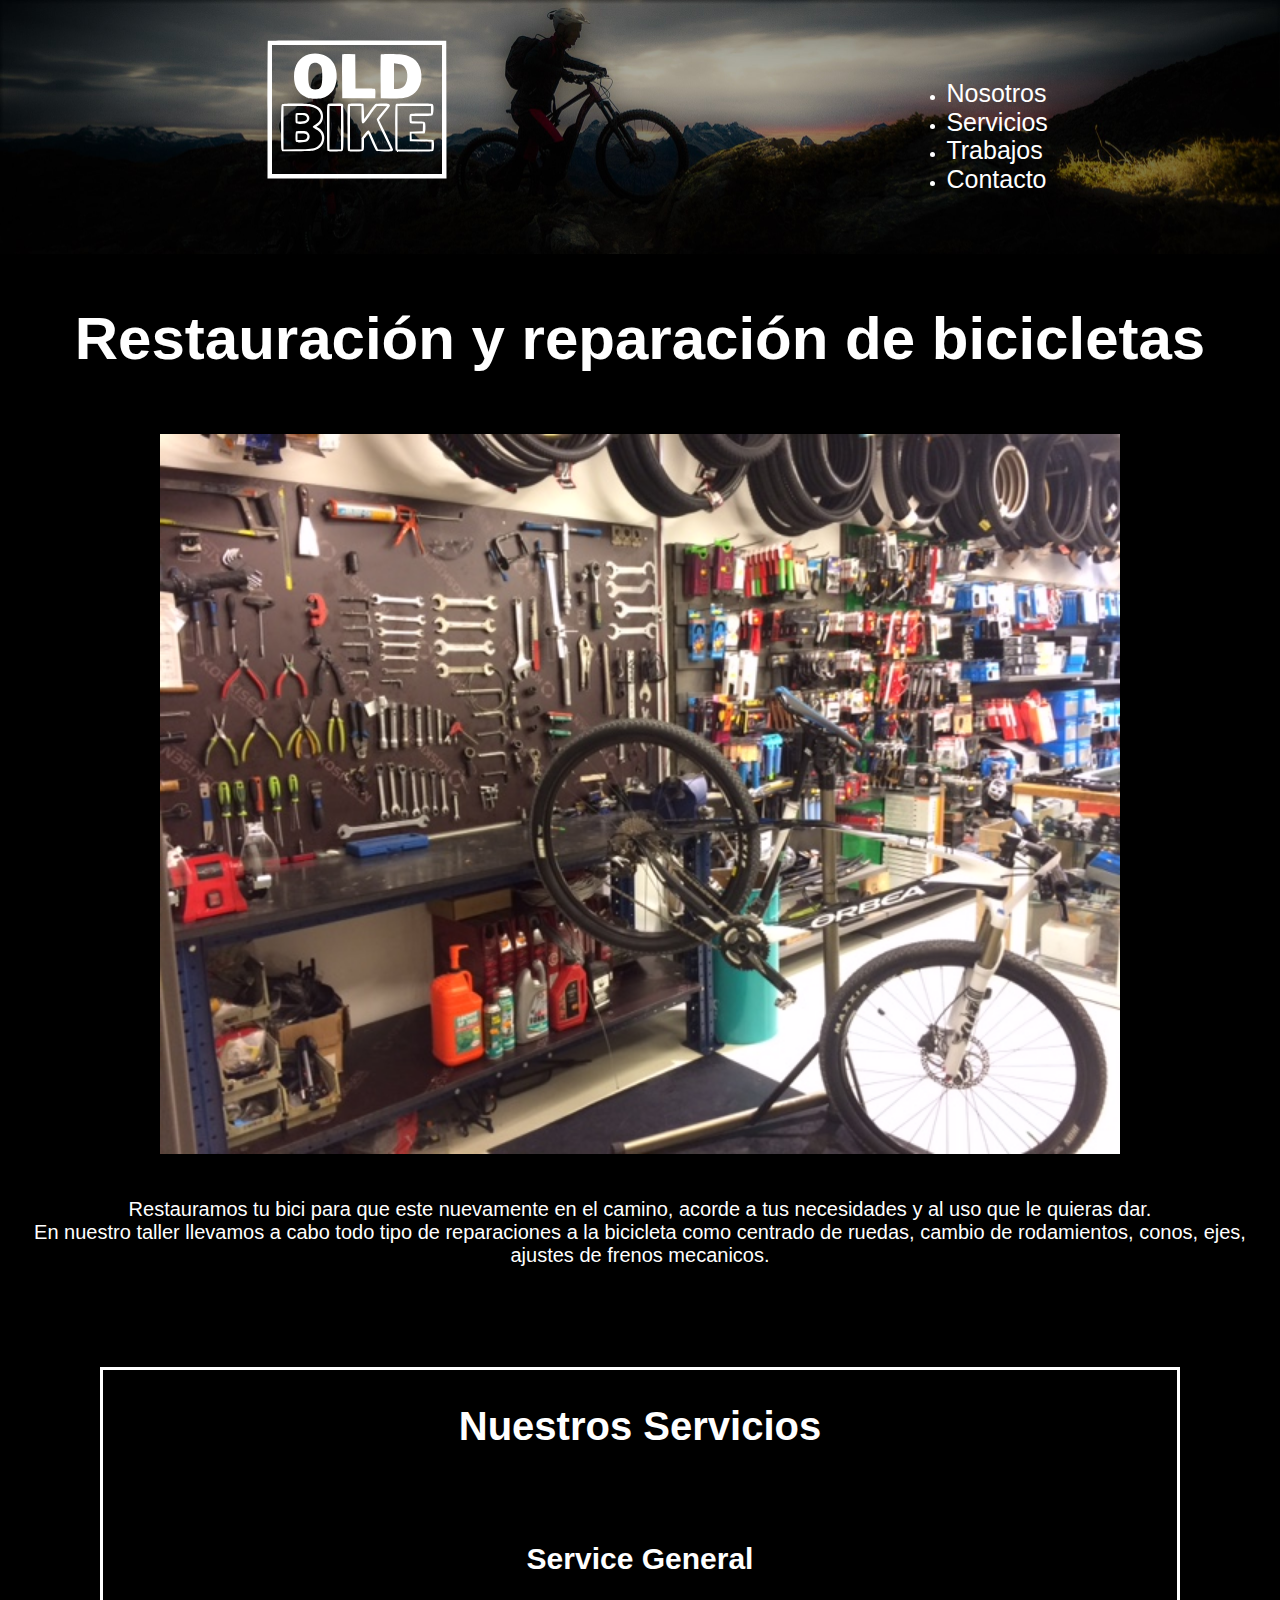
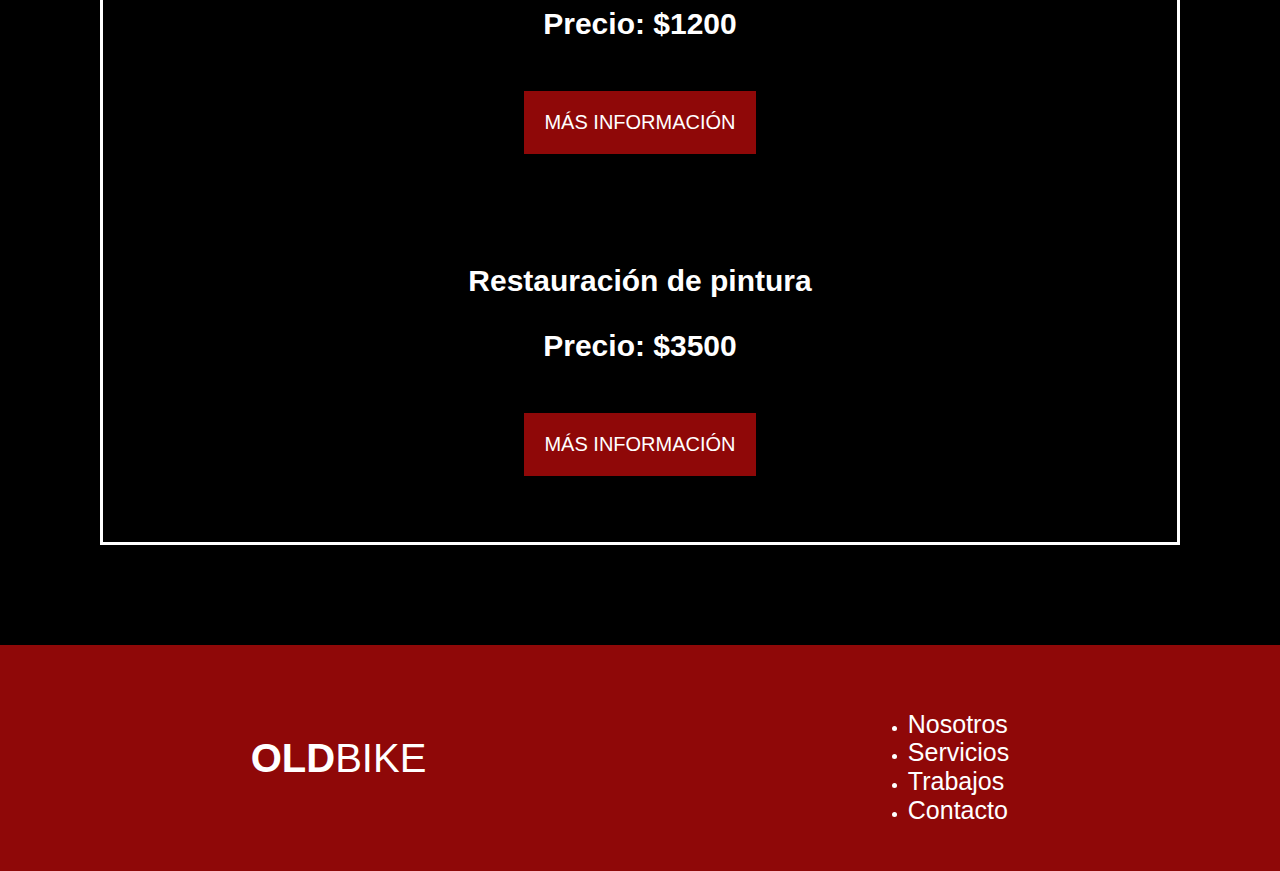
<file: index.html>
<!DOCTYPE html>

<html lang="es">

<head>
    <meta charset="UTF-8">
    <meta name="viewport" content="width-device-width, initial-scale=1.0">
    <link rel="stylesheet" href="css/normalize.css">
    <link rel="stylesheet" href="css/styles.css">
    <link rel="stylesheet" href="https://cdn.jsdelivr.net/npm/bootstrap@4.5.3/dist/css/bootstrap.min.css"
        integrity="sha384-TX8t27EcRE3e/ihU7zmQxVncDAy5uIKz4rEkgIXeMed4M0jlfIDPvg6uqKI2xXr2" crossorigin="anonymous">
    <script src="https://ajax.googleapis.com/ajax/libs/jquery/3.5.1/jquery.min.js"></script>
    <script src="https://cdnjs.cloudflare.com/ajax/libs/popper.js/1.16.0/umd/popper.min.js"></script>
    <script src="https://maxcdn.bootstrapcdn.com/bootstrap/4.5.2/js/bootstrap.min.js"></script>


    <title>OldBike Restauración de Bicicletas</title>
</head>

<body>
    <div class="container-fluid">
        <header>
            <div class="barra row ">
                <a href="index.html">
                    <img class="logo" src="img/logo.svg" alt="Logo">
                </a>

                <nav class="navbar navbar-expand-sm justify-content-center navegacion">
                    <a href="#" class="navbar-brand"></a>
                    <ul class="navbar-nav">
                        <li class="nav-item active">
                            <a href="nosotros.html">Nosotros</a>
                        </li>
                        <li class="nav-item active">
                            <a href="servicios.html">Servicios</a>
                        </li>
                        <li class="nav-item active">
                            <a href="trabajos.html">Trabajos</a>
                        </li>
                        <li class="nav-item active">
                            <a href="contacto.html">Contacto</a>
                        </li>
                    </ul>
                </nav>

            </div>
        </header>

        <div class="principal">
            <main class="centrar">

                <h1>Restauración y reparación de bicicletas</h1>
                <img class="img-fluid" src="img/Caballo2016taller.jpg" alt="Taller">
                <p>Restauramos tu bici para que este nuevamente en el camino, acorde a tus necesidades y al uso que le
                    quieras dar.<br>
                    En nuestro taller llevamos a cabo todo tipo de reparaciones a la bicicleta como centrado de ruedas,
                    cambio de rodamientos, conos, ejes, ajustes de frenos mecanicos.</p>


            </main>
            <div class="servicios centrar">
                <h2>Nuestros Servicios</h2>
                <ul class="servicios-lista">
                    <li class="servicio">
                        <h3>Service General</h3>
                        <p>Precio: <span>$1200</span></p>
                        <a href="servicios.html" type="button" class="btn btn-dark btn-lg">Más información</a>

                    </li>

                    <li class="servicio">
                        <h3>Restauración de pintura</h3>
                        <p>Precio: <span>$3500</span></p>
                        <a href="servicios.html" type="button" class="btn btn-dark btn-lg">Más información</a>

                    </li>
                </ul>
            </div>
        </div>

        <footer class="footer">
            <div class="contenedor">
                <div class="barra text-md-center">
                    <p><span>OLD</span>BIKE</p>
                <div class="d-none d-sm-none d-md-block">
                    <nav class="navbar navbar-expand-sm navegacion">
                        <a href="#" class="navbar-brand"></a>
                        <ul class="navbar-nav">
                            <li class="nav-item active">
                                <a href="nosotros.html">Nosotros</a>
                            </li>
                            <li class="nav-item active">
                                <a href="servicios.html">Servicios</a>
                            </li>
                            <li class="nav-item active">
                                <a href="trabajos.html">Trabajos</a>
                            </li>
                            <li class="nav-item active">
                                <a href="contacto.html">Contacto</a>
                            </li>
                        </ul>
                    </nav>
                </div>
    
                </div>
                </div>
            </div>
        </footer>
</body>
</div>

</html>
</file>
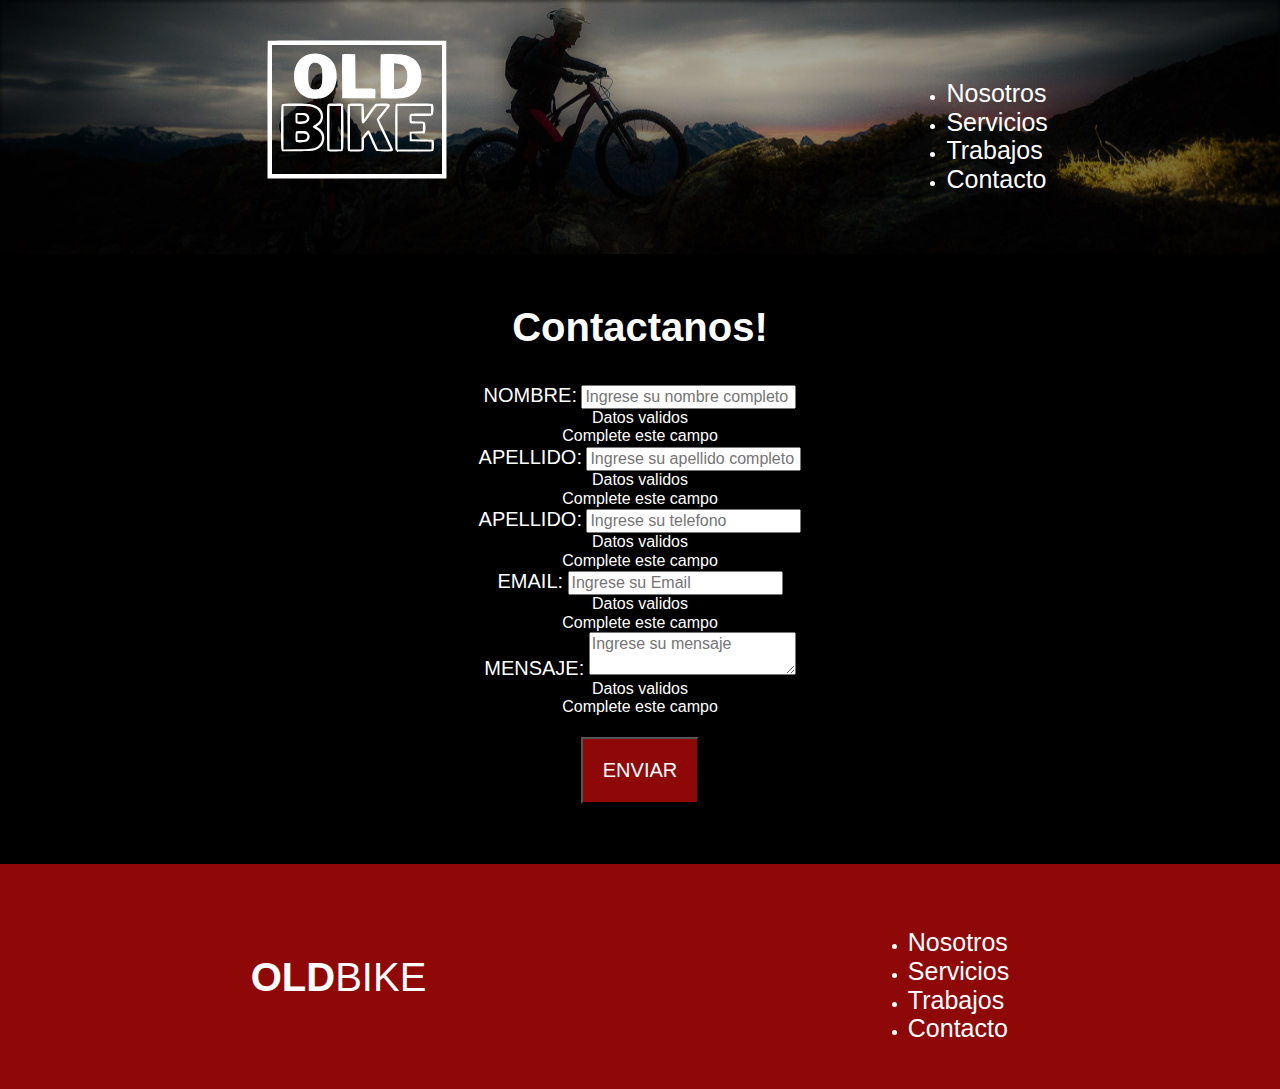
<file: contacto.html>
<!DOCTYPE html>

<html lang="es">

<head>
    <meta charset="UTF-8">
    <meta name="viewport" content="width-device-width, initial-scale=1.0">
    <link rel="stylesheet" href="css/normalize.css">
    <link rel="stylesheet" href="css/styles.css">
    <link rel="stylesheet" href="https://cdn.jsdelivr.net/npm/bootstrap@4.5.3/dist/css/bootstrap.min.css" integrity="sha384-TX8t27EcRE3e/ihU7zmQxVncDAy5uIKz4rEkgIXeMed4M0jlfIDPvg6uqKI2xXr2" crossorigin="anonymous">
<script src="https://ajax.googleapis.com/ajax/libs/jquery/3.5.1/jquery.min.js"></script>
<script src="https://cdnjs.cloudflare.com/ajax/libs/popper.js/1.16.0/umd/popper.min.js"></script>
<script src="https://maxcdn.bootstrapcdn.com/bootstrap/4.5.2/js/bootstrap.min.js"></script> 

    <title>OldBike Restauración de Bicicletas</title>
</head>

<body>
    <div class="container-fluid">
    <header>
        <div class="barra row ">
            <a href="index.html">
                <img class="logo" src="img/logo.svg" alt="Logo">
            </a>

            <nav class="navbar navbar-expand-sm justify-content-center navegacion">
                <a href="#" class="navbar-brand"></a>
                <ul class="navbar-nav">
                    <li class="nav-item active">
                        <a href="nosotros.html">Nosotros</a>
                    </li>
                    <li class="nav-item active">
                        <a href="servicios.html">Servicios</a>
                    </li>
                    <li class="nav-item active">
                        <a href="trabajos.html">Trabajos</a>
                    </li>
                    <li class="nav-item active">
                        <a href="contacto.html">Contacto</a>
                    </li>
                </ul>
            </nav>

        </div>
    </header>


    <main class="centrar">
        <h2>Contactanos!</h2>
        <div class="text-center">
        <form action="/action_page.php" class="was-validated">
            <div class="form-group">
              <label for="nombre">Nombre:</label>
              <input type="text" class="form-control" placeholder="Ingrese su nombre completo" name="Nombre Completo" required>
              <div class="valid-feedback"> Datos validos</div>
              <div class="invalid-feedback">Complete este campo</div>
            </div>

            <div class="form-group">
                <label for="apellido">Apellido:</label>
                <input type="text" class="form-control" placeholder="Ingrese su apellido completo" name="Apellido Completo" required>
                <div class="valid-feedback"> Datos validos</div>
                <div class="invalid-feedback">Complete este campo</div>
              </div>

              
            <div class="form-group">
                <label for="telefono">Apellido:</label>
                <input type="number" class="form-control" placeholder="Ingrese su telefono" name="Telefono" required>
                <div class="valid-feedback"> Datos validos</div>
                <div class="invalid-feedback">Complete este campo</div>
              </div>

              <div class="form-group">
                <label for="email">Email:</label>
                <input type="email" class="form-control" placeholder="Ingrese su Email" name="Email" required>
                <div class="valid-feedback"> Datos validos</div>
                <div class="invalid-feedback">Complete este campo</div>
              </div>

              <div class="form-group">
                <label for="mensaje">Mensaje:</label>
                <textarea class="form-control" placeholder="Ingrese su mensaje" name="Area de mesn" required></textarea>
                <div class="valid-feedback"> Datos validos</div>
                <div class="invalid-feedback">Complete este campo</div>
              </div>

            
            </div>
            <button type="submit" class="btn btn-dark btn-lg">ENVIAR</button>
          </form>
        </div>
    </main>

    <footer class="footer">
        <div class="container-fluid">
            <div class="barra text-md-center">
                <p><span>OLD</span>BIKE</p>
            <div class="d-none d-sm-none d-md-block">
                <nav class="navbar navbar-expand-sm navegacion">
                    <a href="#" class="navbar-brand"></a>
                    <ul class="navbar-nav">
                        <li class="nav-item active">
                            <a href="nosotros.html">Nosotros</a>
                        </li>
                        <li class="nav-item active">
                            <a href="servicios.html">Servicios</a>
                        </li>
                        <li class="nav-item active">
                            <a href="trabajos.html">Trabajos</a>
                        </li>
                        <li class="nav-item active">
                            <a href="contacto.html">Contacto</a>
                        </li>
                    </ul>
                </nav>
            </div>

            </div>
            </div>
        </div>
    </footer>
    </div>
</body>


</html>
</file>
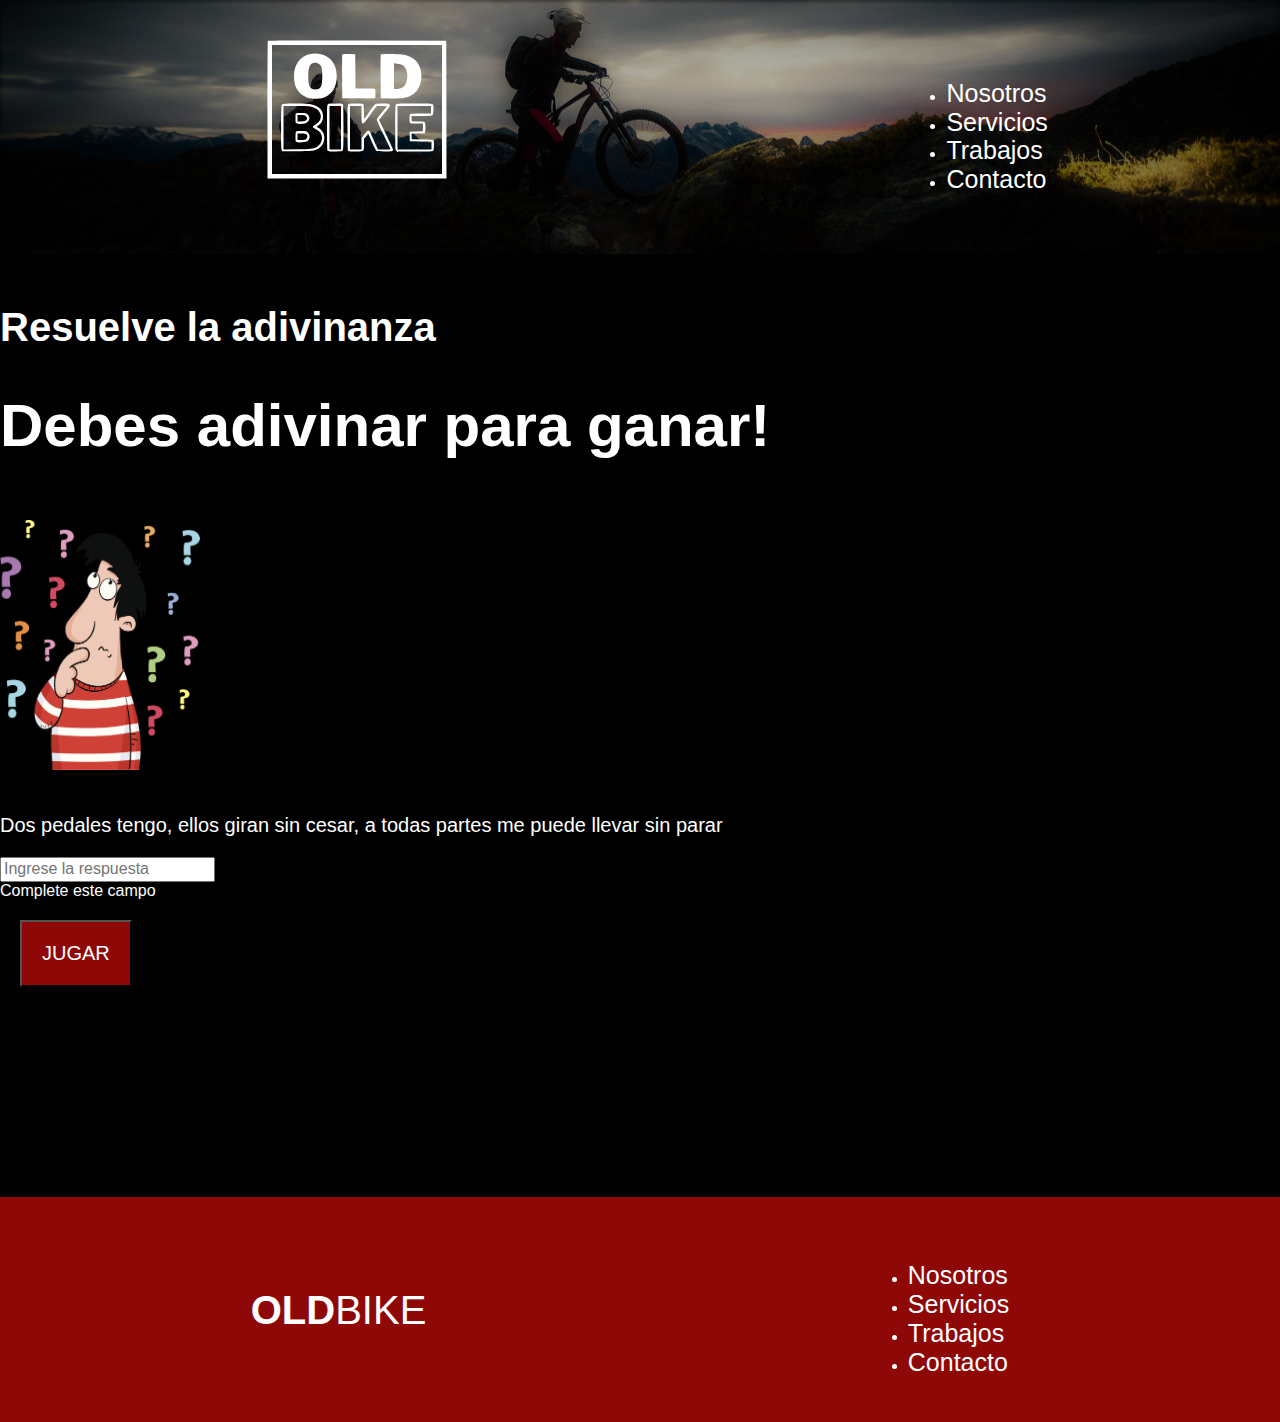
<file: juego.html>
<!DOCTYPE html>

<html lang="es">

<head>
    <meta charset="UTF-8">
    <meta name="viewport" content="width-device-width, initial-scale=1.0">
    <link rel="stylesheet" href="css/normalize.css">
    <link rel="stylesheet" href="css/styles.css">
    <link rel="stylesheet" href="https://cdn.jsdelivr.net/npm/bootstrap@4.5.3/dist/css/bootstrap.min.css"
        integrity="sha384-TX8t27EcRE3e/ihU7zmQxVncDAy5uIKz4rEkgIXeMed4M0jlfIDPvg6uqKI2xXr2" crossorigin="anonymous" />

    <script src="https://code.jquery.com/jquery-3.5.1.slim.min.js"
        integrity="sha384-DfXdz2htPH0lsSSs5nCTpuj/zy4C+OGpamoFVy38MVBnE+IbbVYUew+OrCXaRkfj"
        crossorigin="anonymous"></script>
    <script src="https://cdn.jsdelivr.net/npm/popper.js@1.16.1/dist/umd/popper.min.js"
        integrity="sha384-9/reFTGAW83EW2RDu2S0VKaIzap3H66lZH81PoYlFhbGU+6BZp6G7niu735Sk7lN"
        crossorigin="anonymous"></script>
    <script src="https://cdn.jsdelivr.net/npm/bootstrap@4.5.3/dist/js/bootstrap.min.js"
        integrity="sha384-w1Q4orYjBQndcko6MimVbzY0tgp4pWB4lZ7lr30WKz0vr/aWKhXdBNmNb5D92v7s"
        crossorigin="anonymous"></script>

    <title>OldBike Restauración de Bicicletas</title>
</head>

<body>
    <div class="container-fluid">
        <header>
            <div class="barra row ">
                <a href="index.html">
                    <img class="logo" src="img/logo.svg" alt="Logo">
                </a>

                <nav class="navbar navbar-expand-sm justify-content-center navegacion">
                    <a href="#" class="navbar-brand"></a>
                    <ul class="navbar-nav">
                        <li class="nav-item active">
                            <a href="nosotros.html">Nosotros</a>
                        </li>
                        <li class="nav-item active">
                            <a href="servicios.html">Servicios</a>
                        </li>
                        <li class="nav-item active">
                            <a href="trabajos.html">Trabajos</a>
                        </li>
                        <li class="nav-item active">
                            <a href="contacto.html">Contacto</a>
                        </li>
                    </ul>
                </nav>

            </div>
        </header>

        <main class="text-center">
            <form class="was-validated">
                <h2>Resuelve la adivinanza</h2>

                <div class="Juego">
                    <div>
                        <h1>Debes adivinar para ganar!</h1>
                    </div>
                    <div class="form-group">
                        <img src="img/Adivinanza.png" id="img-adivinanza" alt="Adivinanza">
                        <p>Dos pedales tengo, ellos giran sin cesar, a todas partes me puede llevar sin parar</p>
                        <input type="text" class="form-control-lg" id="respuesta" placeholder="Ingrese la respuesta"
                            required>
                        <div class="valid-feedback"></div>
                        <div class="invalid-feedback">Complete este campo</div>
                        
                    </div>

                    <div class="boton">
                        <button type="submit" id="Boton" class="btn btn btn-success">JUGAR</button>
                    </div>

                </form>
                
            <script type="text/javascript" src="JS/myscript.js"></script>
            
        </main>

        <footer class="footer">
            <div class="container-fluid">
                <div class="barra text-md-center">
                    <p><span>OLD</span>BIKE</p>
                    <div class="d-none d-sm-none d-md-block">
                        <nav class="navbar navbar-expand-sm navegacion">
                            <a href="#" class="navbar-brand"></a>
                            <ul class="navbar-nav">
                                <li class="nav-item active">
                                    <a href="nosotros.html">Nosotros</a>
                                </li>
                                <li class="nav-item active">
                                    <a href="servicios.html">Servicios</a>
                                </li>
                                <li class="nav-item active">
                                    <a href="trabajos.html">Trabajos</a>
                                </li>
                                <li class="nav-item active">
                                    <a href="contacto.html">Contacto</a>
                                </li>
                            </ul>
                        </nav>
                    </div>

                </div>
            </div>
    </div>
    </footer>
    </div>
</body>


</html>
</file>
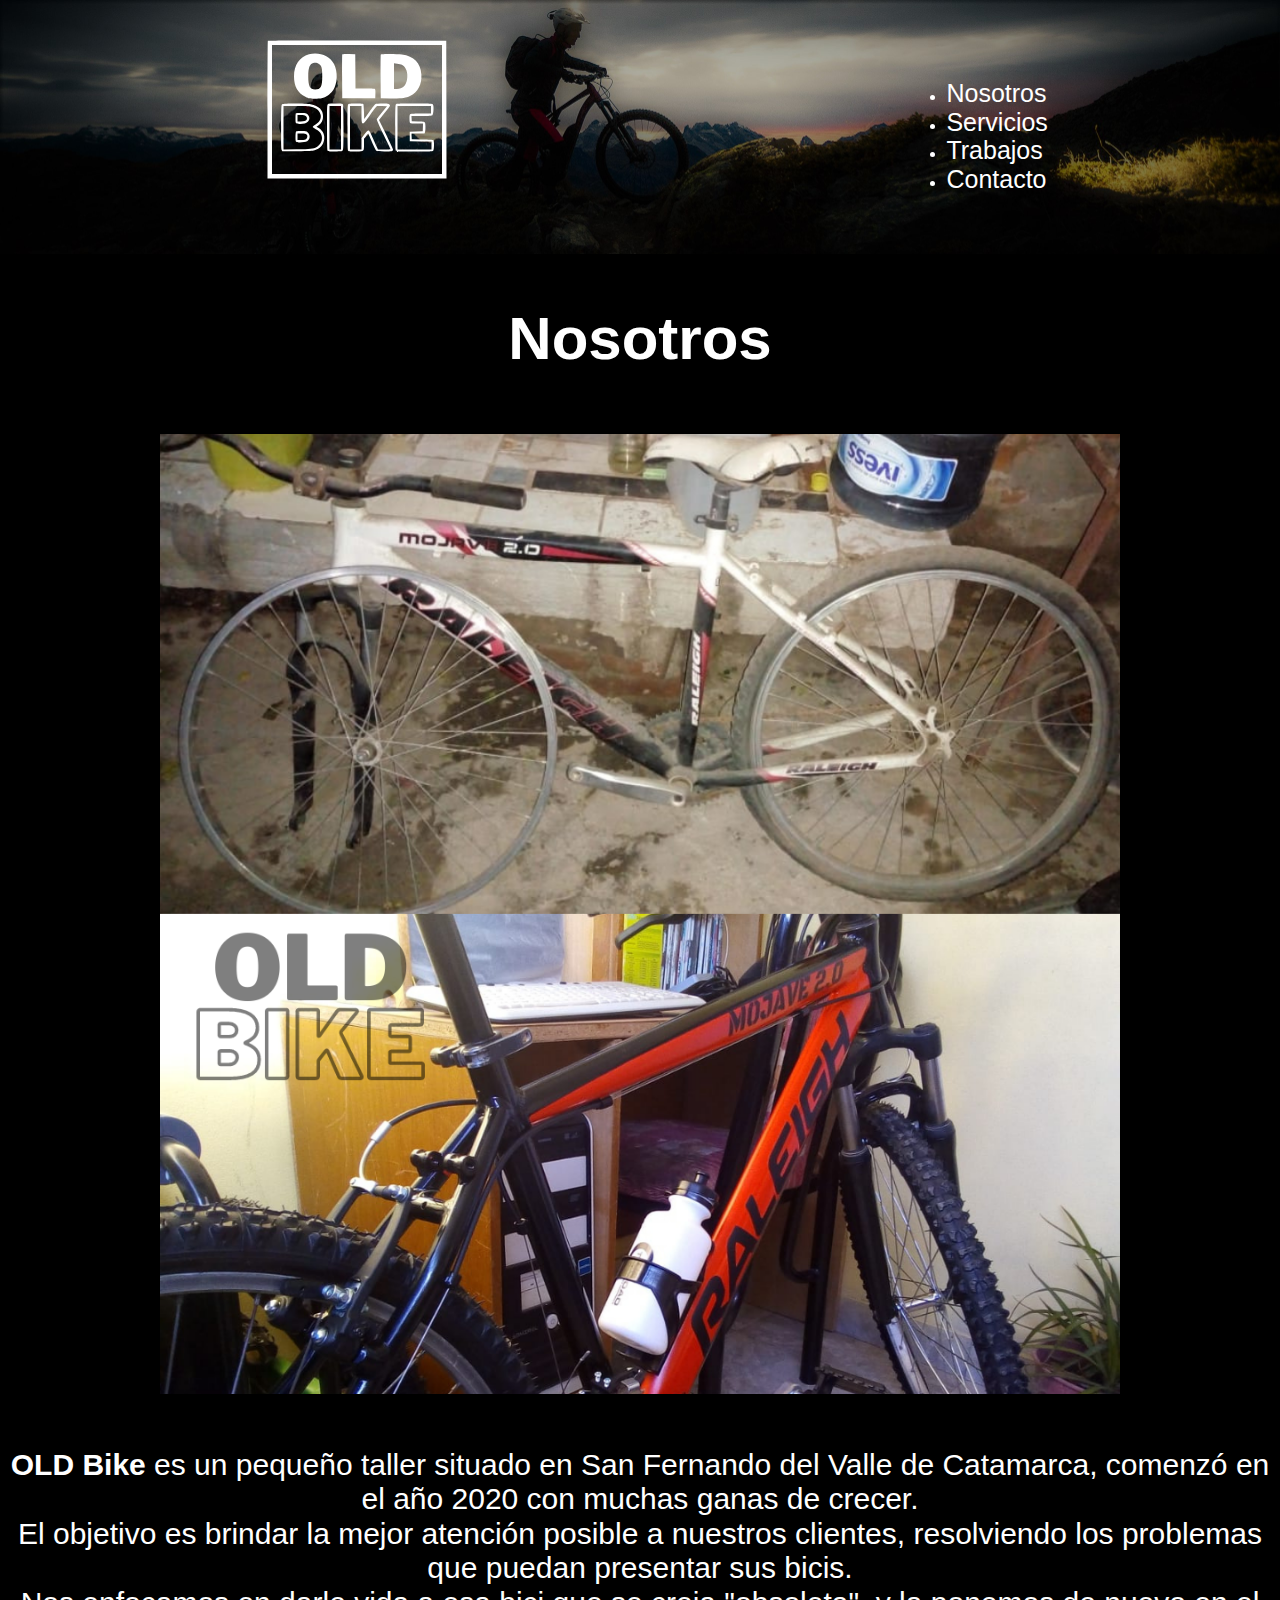
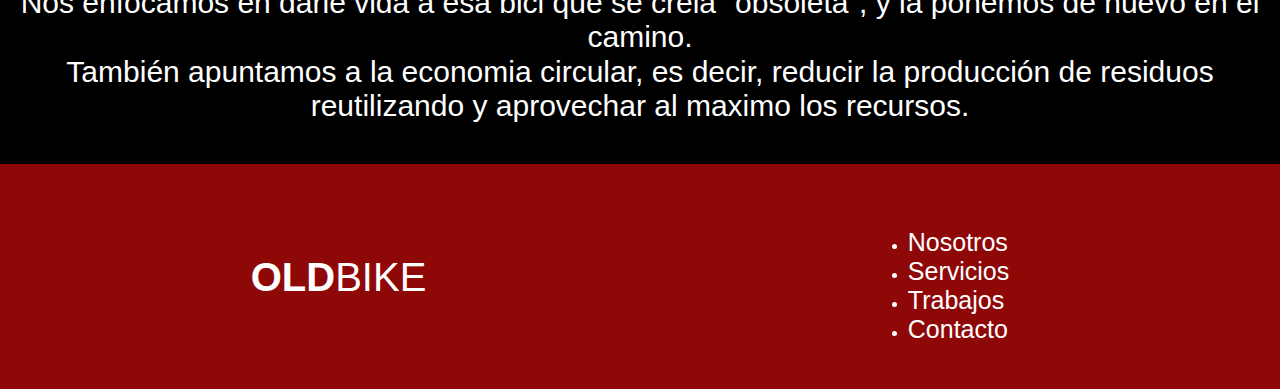
<file: nosotros.html>
<!DOCTYPE html>

<html lang="es">

<head>
    <meta charset="UTF-8">
    <meta name="viewport" content="width-device-width, initial-scale=1.0">
    <link rel="stylesheet" href="css/normalize.css">
    <link rel="stylesheet" href="css/styles.css">
    <link rel="stylesheet" href="https://cdn.jsdelivr.net/npm/bootstrap@4.5.3/dist/css/bootstrap.min.css"
        integrity="sha384-TX8t27EcRE3e/ihU7zmQxVncDAy5uIKz4rEkgIXeMed4M0jlfIDPvg6uqKI2xXr2" crossorigin="anonymous">

    <script src="https://ajax.googleapis.com/ajax/libs/jquery/3.5.1/jquery.min.js"></script>
    <script src="https://cdnjs.cloudflare.com/ajax/libs/popper.js/1.16.0/umd/popper.min.js"></script>
    <script src="https://maxcdn.bootstrapcdn.com/bootstrap/4.5.2/js/bootstrap.min.js"></script>

    <title>OldBike Restauración de Bicicletas</title>
</head>

<body>
    <div class="container-fluid">
        <header>
            <div class="barra row ">
                <a href="index.html">
                    <img class="logo" src="img/logo.svg" alt="Logo">
                </a>

                <nav class="navbar navbar-expand-sm justify-content-center navegacion">
                    <a href="#" class="navbar-brand"></a>
                    <ul class="navbar-nav">
                        <li class="nav-item active">
                            <a href="nosotros.html">Nosotros</a>
                        </li>
                        <li class="nav-item active">
                            <a href="servicios.html">Servicios</a>
                        </li>
                        <li class="nav-item active">
                            <a href="trabajos.html">Trabajos</a>
                        </li>
                        <li class="nav-item active">
                            <a href="contacto.html">Contacto</a>
                        </li>
                    </ul>
                </nav>

            </div>
        </header>

        <div class="nosotros">
            <main class="centrar">
                <h1>Nosotros</h1>


                <img src="img/old (2).png" alt="bicinosotros">
                <p><span>OLD Bike</span> es un pequeño taller situado en San Fernando del Valle de Catamarca, comenzó en
                    el año 2020 con muchas ganas de crecer. <br>
                    El objetivo es brindar la mejor atención posible a nuestros clientes, resolviendo los problemas que
                    puedan presentar sus bicis.<br>
                    Nos enfocamos en darle vida a esa bici que se creia "obsoleta", y la ponemos de nuevo en el
                    camino.<br>
                    También apuntamos a la economia circular, es decir, reducir la producción de residuos reutilizando y
                    aprovechar al maximo los recursos.</p>

            </main>

        </div>

        <footer class="footer">
            <div class="contenedor">
                <div class="barra text-md-center">
                    <p><span>OLD</span>BIKE</p>
                <div class="d-none d-sm-none d-md-block">
                    <nav class="navbar navbar-expand-sm navegacion">
                        <a href="#" class="navbar-brand"></a>
                        <ul class="navbar-nav">
                            <li class="nav-item active">
                                <a href="nosotros.html">Nosotros</a>
                            </li>
                            <li class="nav-item active">
                                <a href="servicios.html">Servicios</a>
                            </li>
                            <li class="nav-item active">
                                <a href="trabajos.html">Trabajos</a>
                            </li>
                            <li class="nav-item active">
                                <a href="contacto.html">Contacto</a>
                            </li>
                        </ul>
                    </nav>
                </div>
    
                </div>
                </div>
            </div>
        </footer>
    </div>
</body>


</html>
</file>
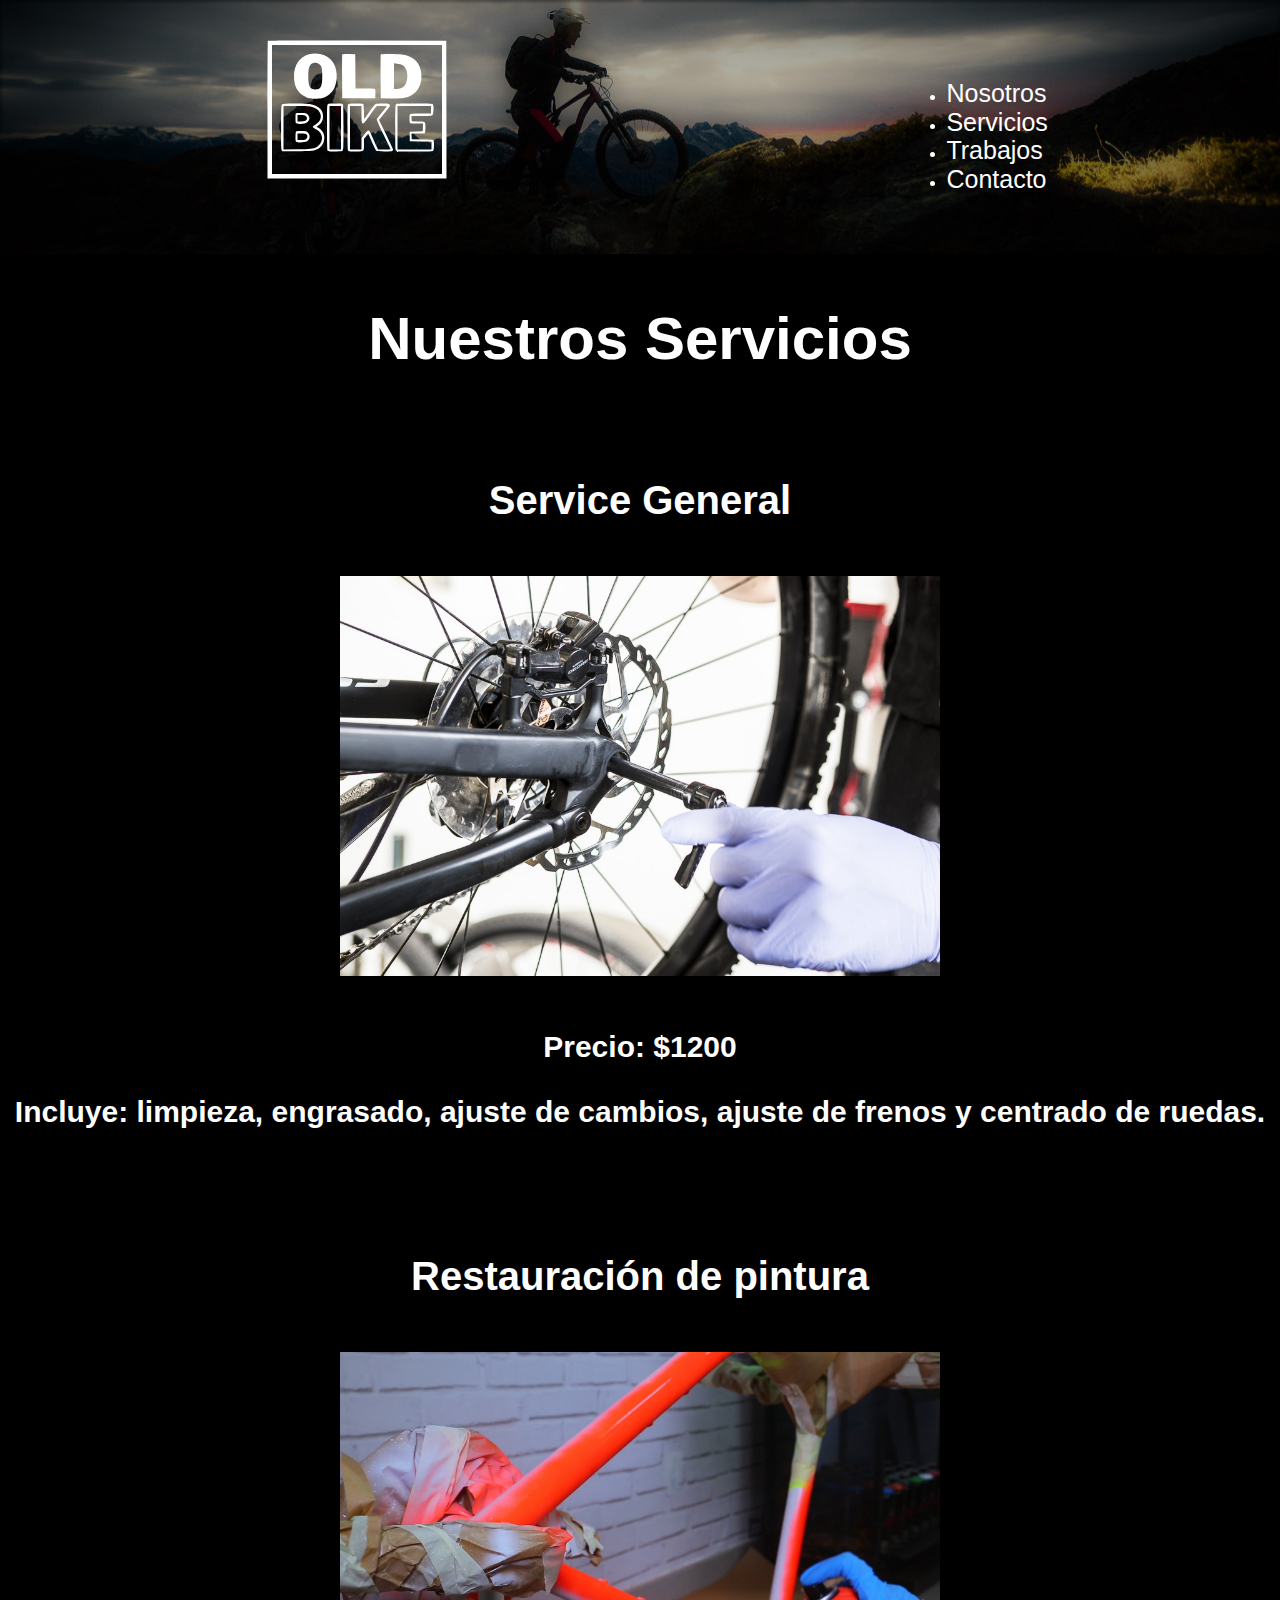
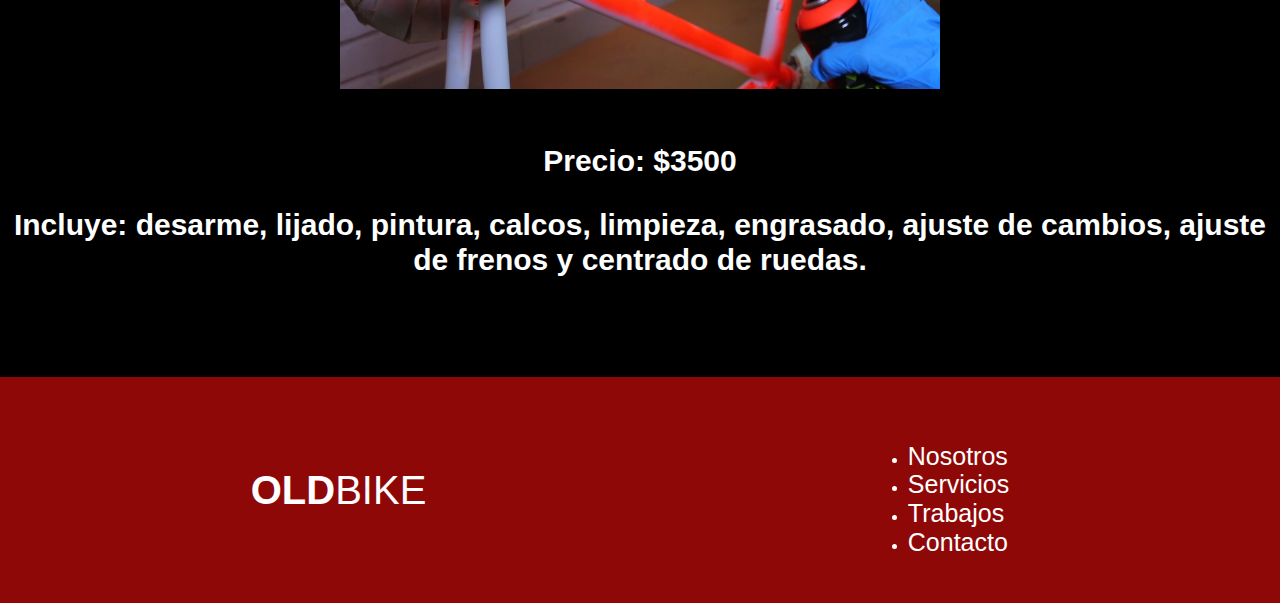
<file: servicios.html>
<!DOCTYPE html>

<html lang="es">

<head>
    <meta charset="UTF-8">
    <meta name="viewport" content="width-device-width, initial-scale=1.0">
    <link rel="stylesheet" href="css/normalize.css">
    <link rel="stylesheet" href="css/styles.css">
    <link rel="stylesheet" href="https://cdn.jsdelivr.net/npm/bootstrap@4.5.3/dist/css/bootstrap.min.css"
        integrity="sha384-TX8t27EcRE3e/ihU7zmQxVncDAy5uIKz4rEkgIXeMed4M0jlfIDPvg6uqKI2xXr2" crossorigin="anonymous">

    <script src="https://ajax.googleapis.com/ajax/libs/jquery/3.5.1/jquery.min.js"></script>
    <script src="https://cdnjs.cloudflare.com/ajax/libs/popper.js/1.16.0/umd/popper.min.js"></script>
    <script src="https://maxcdn.bootstrapcdn.com/bootstrap/4.5.2/js/bootstrap.min.js"></script>

    <title>OldBike Restauración de Bicicletas</title>
</head>

<body>
    <div class="container-fluid">
        <header>
            <div class="barra row ">
                <a href="index.html">
                    <img class="logo" src="img/logo.svg" alt="Logo">
                </a>

                <nav class="navbar navbar-expand-sm justify-content-center navegacion">
                    <a href="#" class="navbar-brand"></a>
                    <ul class="navbar-nav">
                        <li class="nav-item active">
                            <a href="nosotros.html">Nosotros</a>
                        </li>
                        <li class="nav-item active">
                            <a href="servicios.html">Servicios</a>
                        </li>
                        <li class="nav-item active">
                            <a href="trabajos.html">Trabajos</a>
                        </li>
                        <li class="nav-item active">
                            <a href="contacto.html">Contacto</a>
                        </li>
                    </ul>
                </nav>

            </div>
        </header>

        <main class="centrar">

            <h1>Nuestros Servicios</h1>
            <ul class="servicios-lista">
                <li class="servicio">
                    <h2>Service General</h2>
                    <img src="img/280-mecanica-0499.jpg" alt="service">
                    <p>Precio: <span>$1200</span></p>
                    <p>Incluye: limpieza, engrasado, ajuste de cambios, ajuste de frenos y centrado de ruedas. </p>



                </li>

                <li class="servicio">
                    <h2>Restauración de pintura</h2>
                    <img src="img/11571.jpg" alt="restauracion">
                    <p>Precio: <span>$3500</span></p>
                    <p>Incluye: desarme, lijado, pintura, calcos, limpieza, engrasado, ajuste de cambios, ajuste de
                        frenos y centrado de ruedas. </p>


                </li>
            </ul>
        </main>

        <footer class="footer">
            <div class="contenedor">
                <div class="barra text-md-center">
                    <p><span>OLD</span>BIKE</p>
                <div class="d-none d-sm-none d-md-block">
                    <nav class="navbar navbar-expand-sm navegacion">
                        <a href="#" class="navbar-brand"></a>
                        <ul class="navbar-nav">
                            <li class="nav-item active">
                                <a href="nosotros.html">Nosotros</a>
                            </li>
                            <li class="nav-item active">
                                <a href="servicios.html">Servicios</a>
                            </li>
                            <li class="nav-item active">
                                <a href="trabajos.html">Trabajos</a>
                            </li>
                            <li class="nav-item active">
                                <a href="contacto.html">Contacto</a>
                            </li>
                        </ul>
                    </nav>
                </div>
    
                </div>
                </div>
            </div>
        </footer>
    </div>
</body>


</html>
</file>
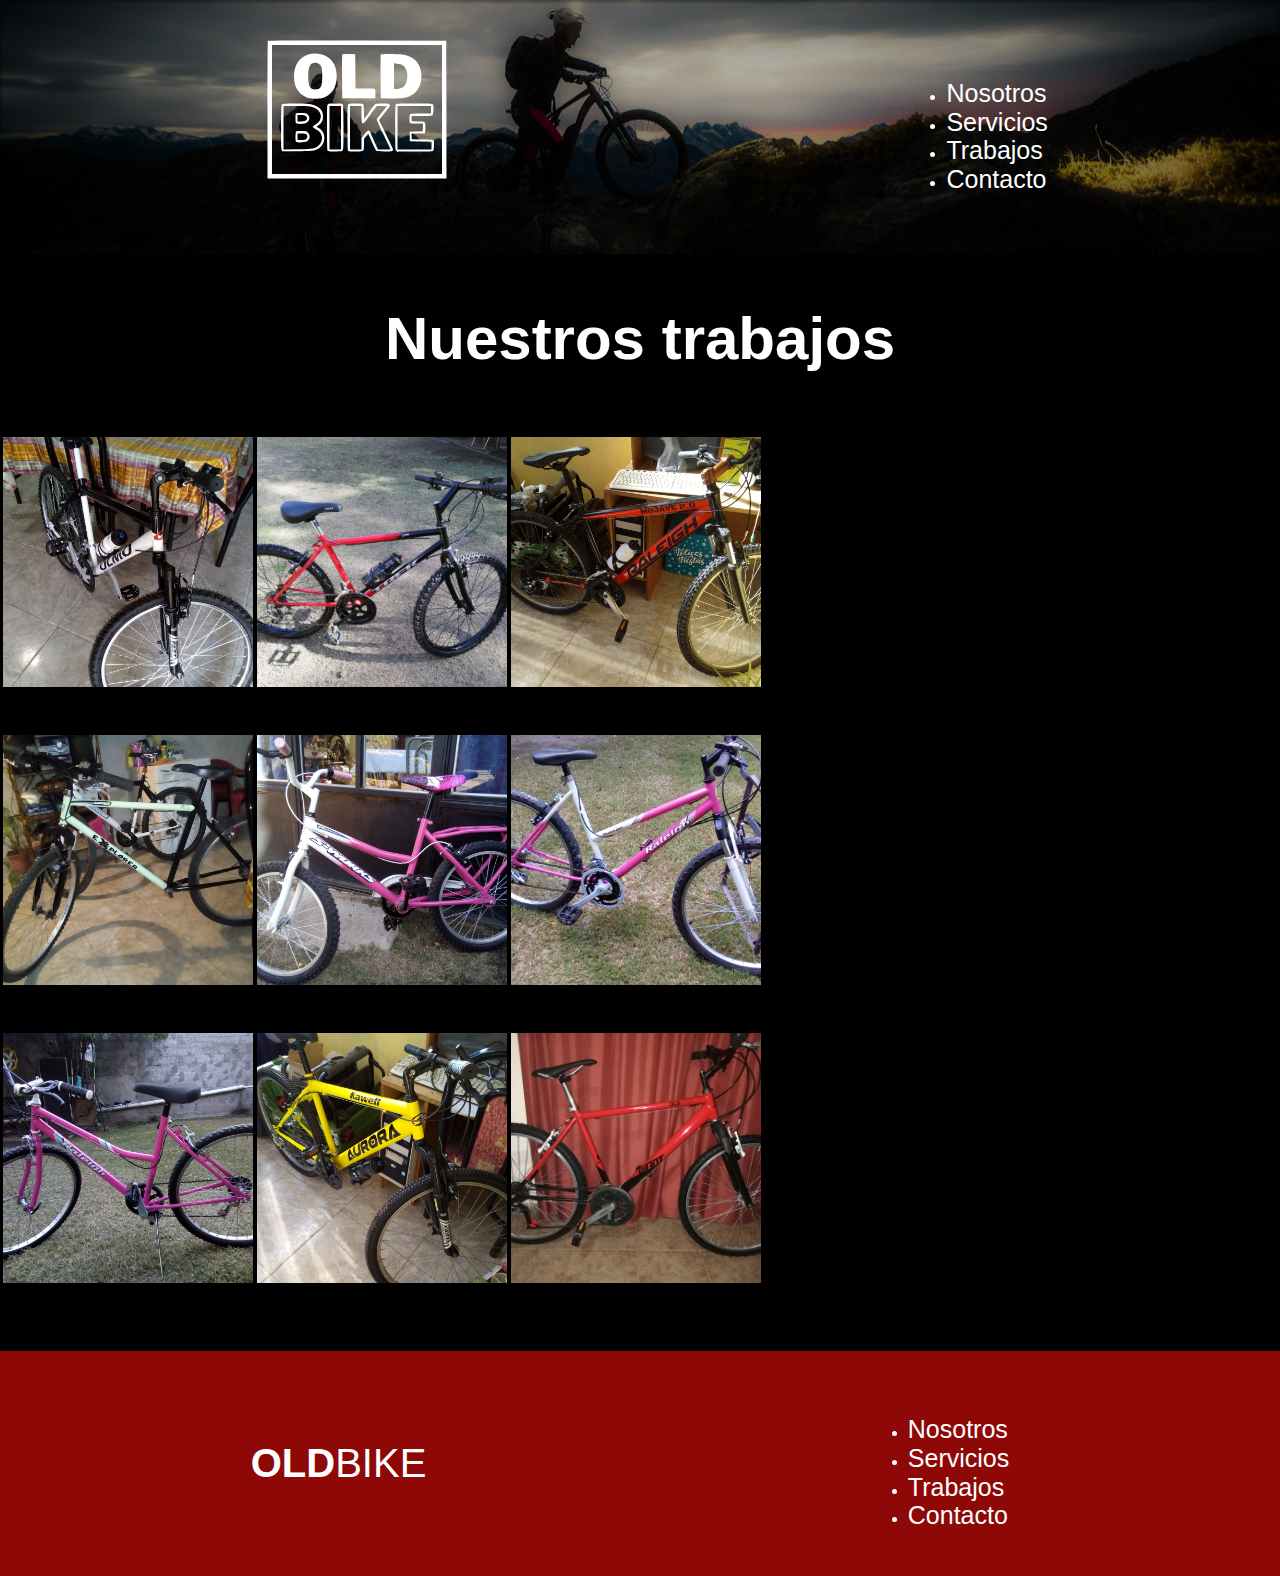
<file: trabajos.html>
<!DOCTYPE html>

<html lang="es">

<head>
    <meta charset="UTF-8">
    <meta name="viewport" content="width-device-width, initial-scale=1.0">
    <link rel="stylesheet" href="css/normalize.css">
    <link rel="stylesheet" href="css/styles.css">
    <link rel="stylesheet" href="https://cdn.jsdelivr.net/npm/bootstrap@4.5.3/dist/css/bootstrap.min.css"
        integrity="sha384-TX8t27EcRE3e/ihU7zmQxVncDAy5uIKz4rEkgIXeMed4M0jlfIDPvg6uqKI2xXr2" crossorigin="anonymous">

    <script src="https://ajax.googleapis.com/ajax/libs/jquery/3.5.1/jquery.min.js"></script>
    <script src="https://cdnjs.cloudflare.com/ajax/libs/popper.js/1.16.0/umd/popper.min.js"></script>
    <script src="https://maxcdn.bootstrapcdn.com/bootstrap/4.5.2/js/bootstrap.min.js"></script>

    <title>OldBike Restauración de Bicicletas</title>
</head>

<body>
    <div class="container-fluid">
        <header>
            <div class="barra row ">
                <a href="index.html">
                    <img class="logo" src="img/logo.svg" alt="Logo">
                </a>

                <nav class="navbar navbar-expand-sm justify-content-center navegacion">
                    <a href="#" class="navbar-brand"></a>
                    <ul class="navbar-nav">
                        <li class="nav-item active">
                            <a href="nosotros.html">Nosotros</a>
                        </li>
                        <li class="nav-item active">
                            <a href="servicios.html">Servicios</a>
                        </li>
                        <li class="nav-item active">
                            <a href="trabajos.html">Trabajos</a>
                        </li>
                        <li class="nav-item active">
                            <a href="contacto.html">Contacto</a>
                        </li>
                    </ul>
                </nav>

            </div>
        </header>

        <div class="container centrar ">
            <main>
                <h1>Nuestros trabajos</h1>
                <div>
                    <table class="tabla-trabajos table">
                        
                            <tr>
                                <th scope="col"><img img="img-fluid" src="img/trabajos (1).jpeg" alt="trabajo"> </th>
                                <th scope="col"><img src="img/trabajos (2).jpeg" alt="trabajo"></th>
                                <th scope="col"><img src="img/trabajos (3).jpeg" alt="trabajo"></th>
                            </tr>
                        
                        
                            <tr>
                                <td scope="col"><img src="img/trabajos (4).jpeg" alt="trabajo"></td>
                                <td scope="col"><img src="img/trabajos (5).jpeg" alt="trabajo"></td>
                                <td scope="col"><img src="img/trabajos (6).jpeg" alt="trabajo"></td>
                            </tr>
                        
        
                            <tr>
                                <td scope="col"><img src="img/trabajos (7).jpeg" alt="trabajo"></td>
                                <td scope="col"><img src="img/trabajos (8).jpeg" alt="trabajo"></td>
                                <td scope="col"><img src="img/trabajos (9).jpg" alt="trabajo"></td>
                            </tr>
                        
                    </table>
                </div>
            </main>


        </div>


        <footer class="footer">
            <div class="contenedor">
                <div class="barra text-md-center">
                    <p><span>OLD</span>BIKE</p>
                    <div class="d-none d-sm-none d-md-block">
                        <nav class="navbar navbar-expand-sm navegacion">
                            <a href="#" class="navbar-brand"></a>
                            <ul class="navbar-nav">
                                <li class="nav-item active">
                                    <a href="nosotros.html">Nosotros</a>
                                </li>
                                <li class="nav-item active">
                                    <a href="servicios.html">Servicios</a>
                                </li>
                                <li class="nav-item active">
                                    <a href="trabajos.html">Trabajos</a>
                                </li>
                                <li class="nav-item active">
                                    <a href="contacto.html">Contacto</a>
                                </li>
                            </ul>
                        </nav>
                    </div>

                </div>
            </div>
    </div>
    </footer>
    </div>
</body>


</html>
</file>
<file: css/styles.css>
html {
   
    box-sizing: border-box;
  }




  body {

    font-family: sans-serif;
    background-color: #000000;
    color: white;
  }

  .centrar { 
    text-align: center;
}

h1 {
  font-size: 60px;
}

h2 {
    font-size: 40px;
}

h3 {
    font-size: 30px;
}

p {
    font-size: 20px;
}


.barra {
    display: flex;
    justify-content:space-around;
    align-items: center;
}

header {
   background-image: url(../img/header_zubehoer.jpg);
   background-size: cover;   
   max-width: 100%;
}

   .logo {
    height: 250px;
    margin-left: 20px;  
    filter: invert();
   }

  

.navegacion a {
    display: inline-block;
    margin-right: 20px;
    text-decoration: none;
    color: white;
    font-size: 25px;
    }

.navegacion a:hover {
    color:  rgb(143, 8, 8);
    text-decoration: none;
}

/* main */

.principal{

    justify-content: space-between;
}

main {
    margin: 50px 0 20px 0;
}

main img {

    width: 75%;
    margin-top: 20px;
    margin-bottom: 20px;
}


.servicios {

    flex: 0 0 100%;
    border: white;
    border-style: solid;
    margin: 100px;
}


.servicios-lista {
    padding: 0;
    list-style: none;
}

.servicio {
    padding-top: 30px;
    padding-bottom: 30px;
    
}

.servicio p {

    font-size: 30px;
}

.servicio:last-of-type {
    border-bottom: none;
}

.btn {
    display: inline-block;
    text-align: center;
    padding: 20px 20px;
    margin: 20px;
    color: white;
    text-decoration: none;
    text-transform: uppercase;
    font-size: 20px;
    background-color: rgb(143, 8, 8);

  }

  footer {

    background-color: rgb(143, 8, 8);
    padding: 30px;
    margin-top: 40px;

}

footer .navegacion a:hover {
    color: black;
    text-decoration: none;
}

footer p {

    color: white;
    font-size: 40px;
    font-weight: 400;
    font-family: 'PT Sans', sans-serif;
    text-align: center;

}

footer p span {
    font-weight: 700;
}

.servicio img {

    width: 600px;
}

.servicio p {
    font-weight: bold;
}

.servicio p span {

    font-size: 500;
}

.nosotros p {

    font-size: 30px;
    font-weight:400;
}

.nosotros p span {

    font-weight: bold;
}


    
    .tabla-trabajos img {
        
        height: 100px;
        width: 100px;
        object-fit: cover;
    

    }

    @media (min-width: 768px) {
        .tabla-trabajos img {

            height: 250px;
            width: 250px;
        object-fit:cover;
        }
        
        }



    label {
        font-size: 20px;
        text-transform: uppercase;

    }
    

     
     .Juego{
         padding-bottom:150px;
        
     }
     
     .Juego img {
         width: 200px;
         height: 250px;
    
     }
</file>
